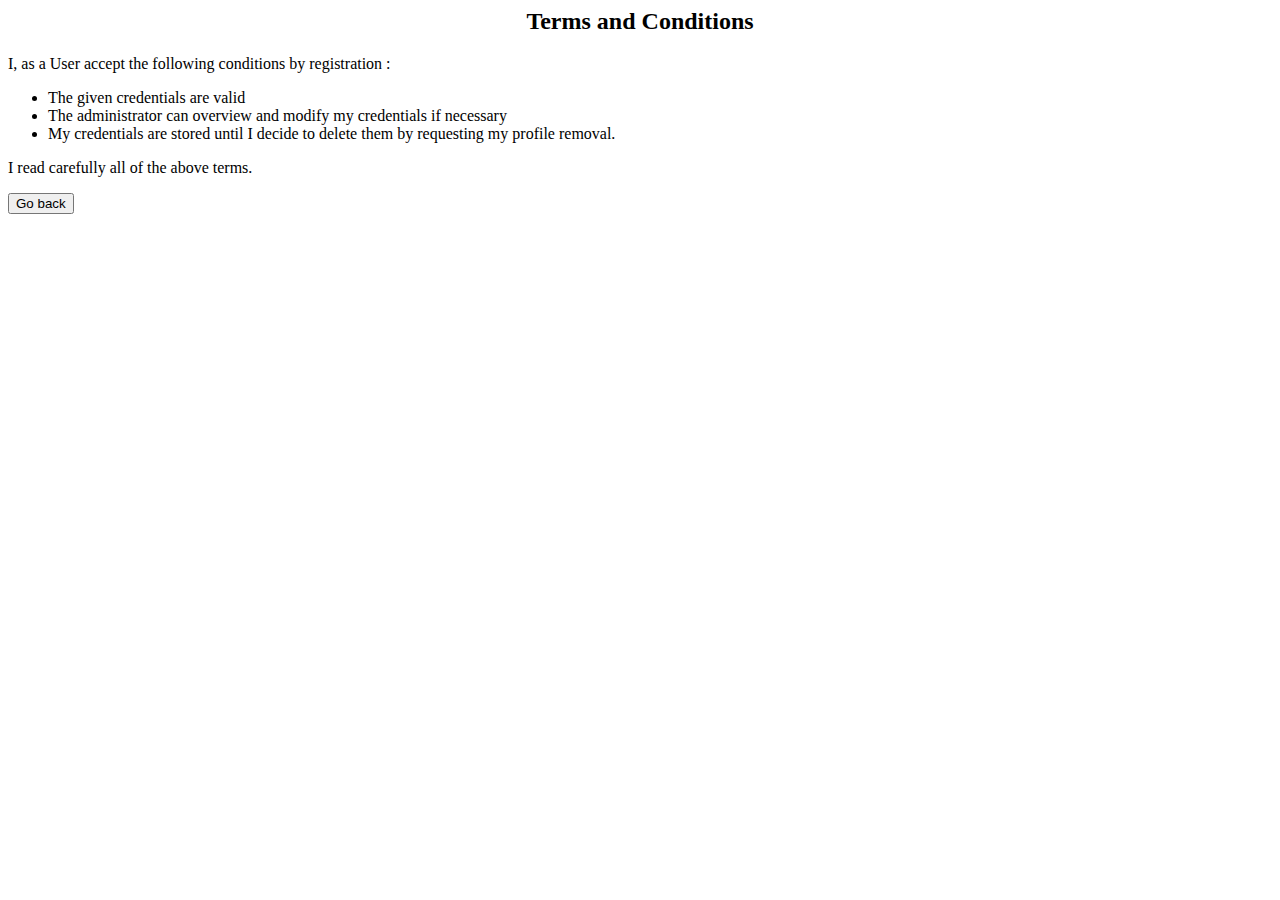
<file: src/main/resources/templates/terms.html>
<html>
<head><title>Terms and Conditions</title></head>
<body>
<h2 style="text-align: center;"><strong>Terms and Conditions</strong></h2>
<p style="text-align: justify;">I, as a User accept the following conditions by registration :</p>
<ul>
    <li style="text-align: justify;">The given credentials are valid</li>
    <li style="text-align: justify;">The administrator can overview and modify my credentials if necessary</li>
    <li style="text-align: justify;">My credentials are stored until I decide to delete them by requesting my profile removal.</li>
</ul>
<p>I read carefully all of the above terms.</p>
<p><input type="button" value="Go back" onClick="history.go(-1)"></p>
</body>
</html>
</file>
